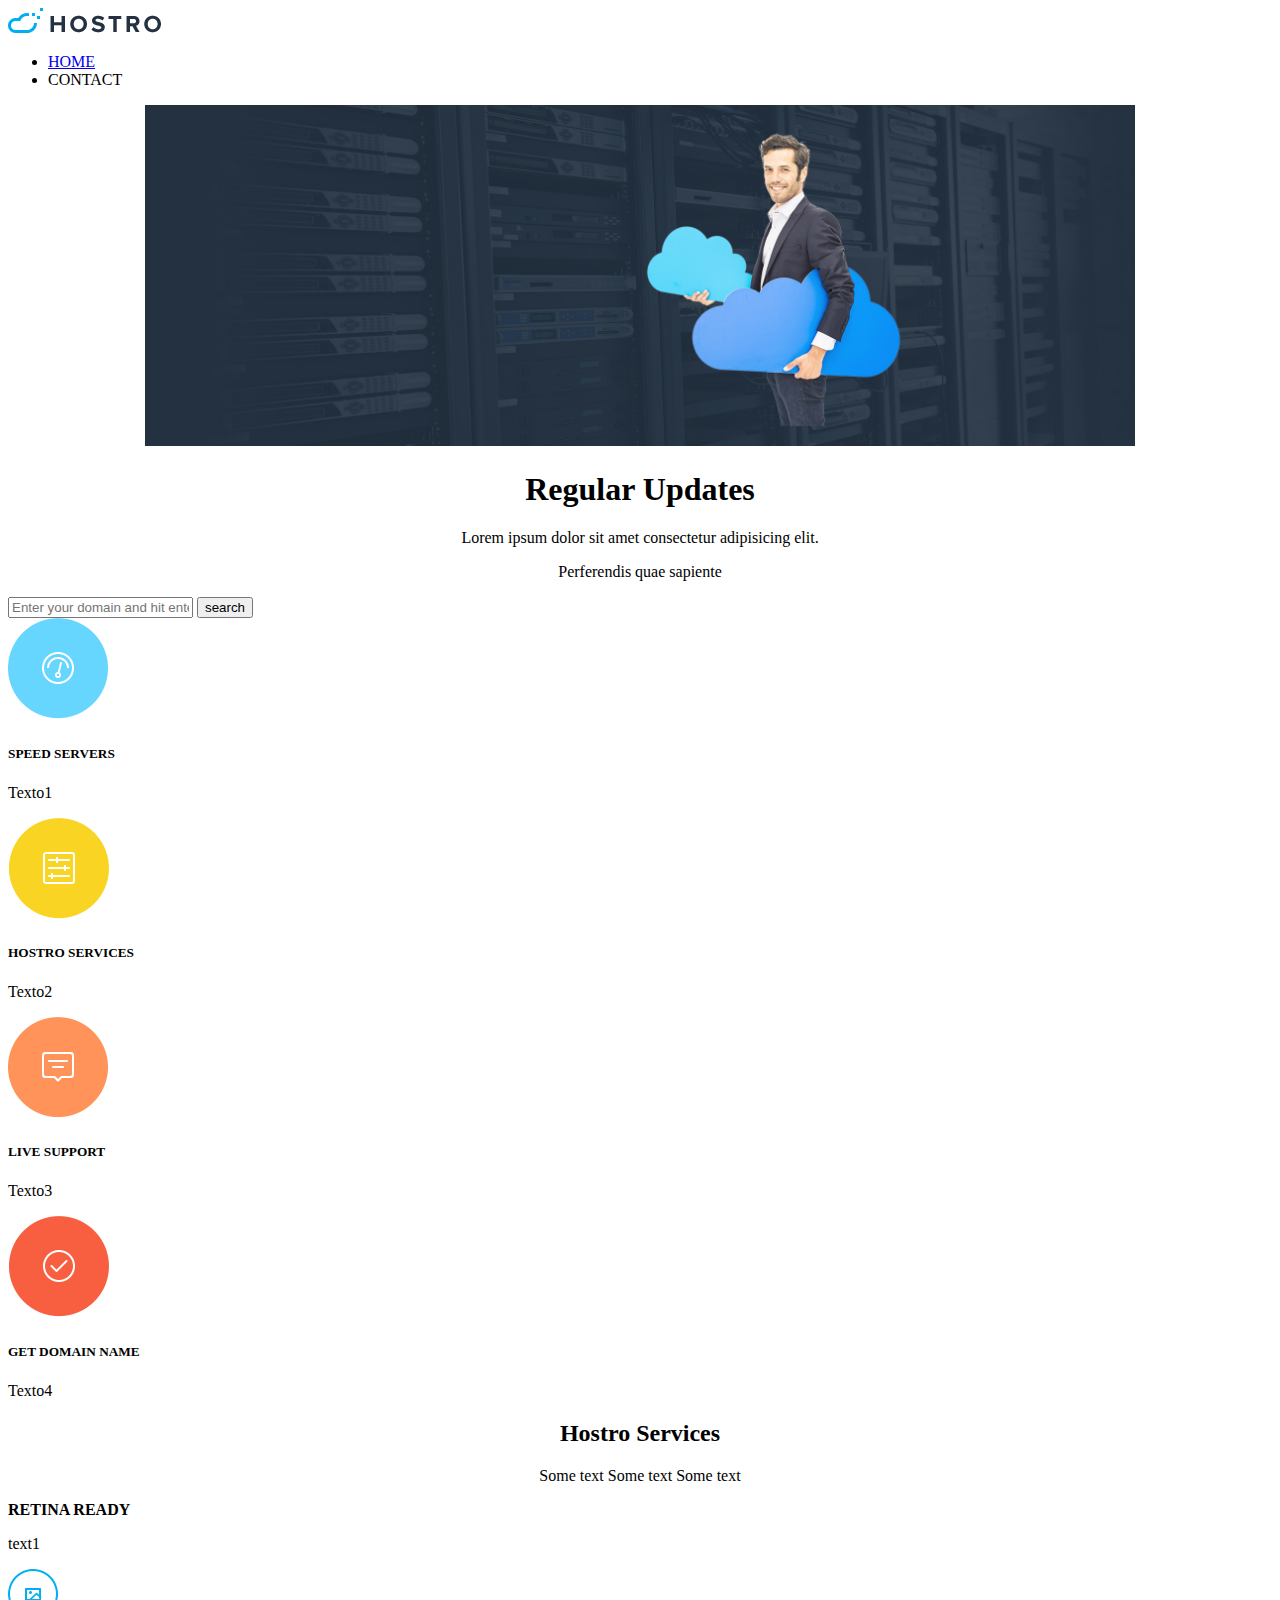
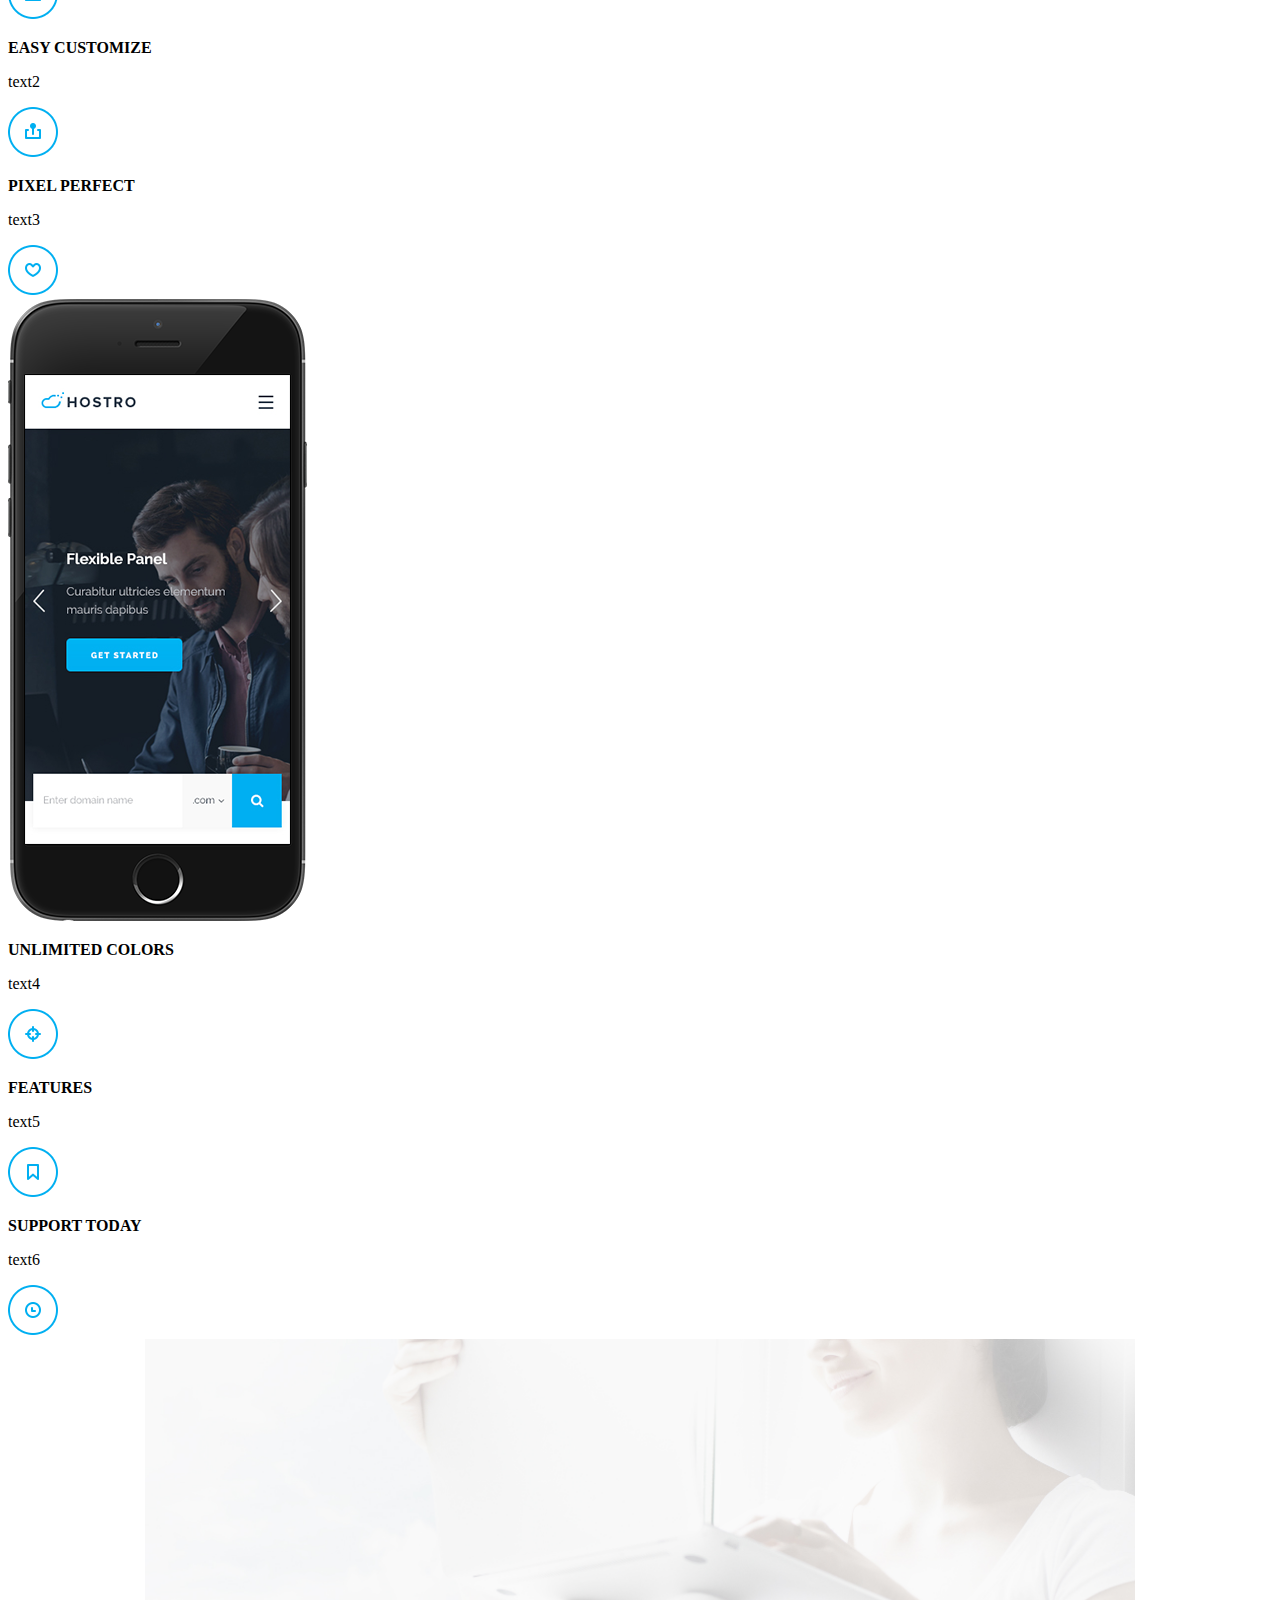
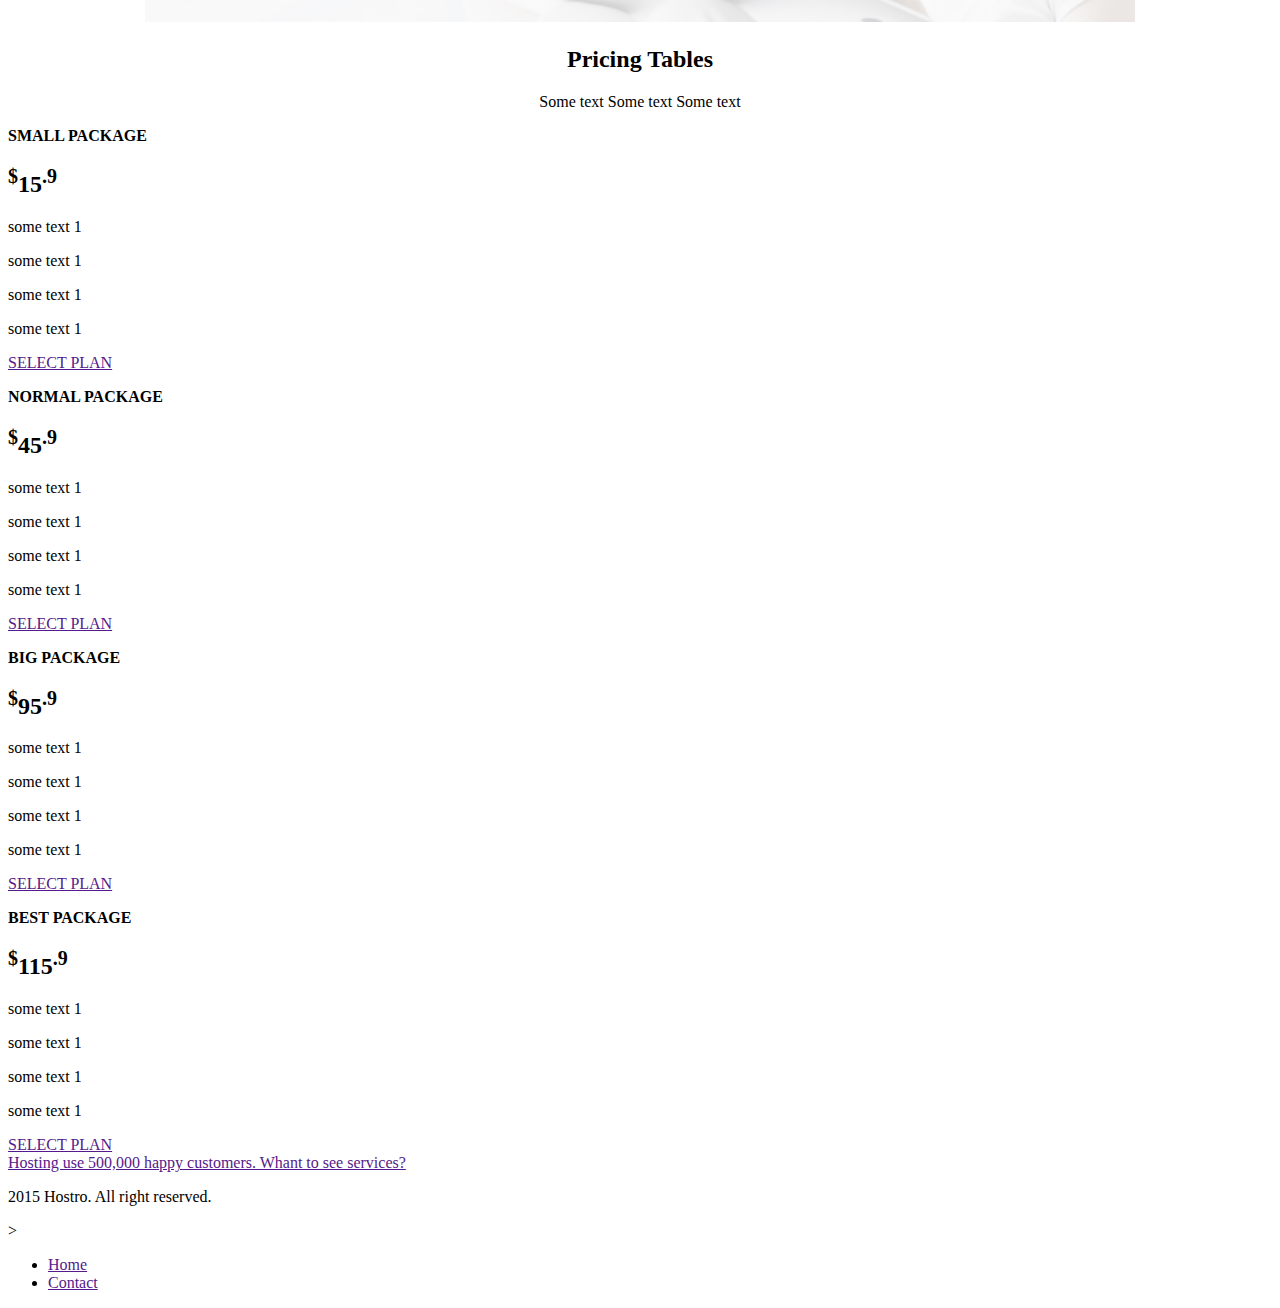
<file: index.html>
<!DOCTYPE html>
<html>
<head>
	<meta charset="UTF-8">
	<title>Trabajo Practico 2</title>
</head>
<body>
<!-- Top -->
	<header>
			<a href="index.html"><img src="images/header-logo.png" alt="Logo" target="_self"> </a>
			<nav>
				<ul>
				<li>
				<a href="index.html">HOME</a>
				</li>
				<li>
				<a href"contacto.html">CONTACT</a>	
				</li>
				</ul>
			</nav>
	</header>
	<main>
		<section align="center">
			<img src="images/indexbanner-bg3.jpg" alt="imagen principal" width="990px">
			<h1>Regular Updates</h1>
			<p>Lorem ipsum dolor sit amet consectetur adipisicing elit.</p>
			<p>Perferendis quae sapiente</p>
		</section>
		<section>
			<form action="search">
	                <input type="text" placeholder= "Enter your domain and hit enter">
	                <input type="submit" value="search">
	            </form>
		</section>
		<!--seccion cuatro elementos-->
		<section>
			<article>
				<img src="images/wid1.png" alt="Speed Servers">
				<h5>SPEED SERVERS</h5>
				<p>Texto1</p>
			</article>
			<article>
				<img src="images/wid2.png" alt="Hostro Services">
				<h5>HOSTRO SERVICES</h5>
				<p>Texto2</p>
			</article>
			<article>
				<img src="images/wid3.png" alt="Live Support">
				<h5>LIVE SUPPORT</h5>
				<p>Texto3</p>
			</article>
			<article>
				<img src="images/wid4.png" alt="Get Domain Name">
				<h5>GET DOMAIN NAME</h5>
				<p>Texto4</p>
			</article>
		</section>
	</main>
	<!--Seccion imagen celular-->
		<section>
			<article align="center"> 
				<h2>Hostro Services</h2>
				<p>Some text Some text Some text</p>
			</article>
			<article>
				<p><strong>RETINA READY</strong></p>
				<p>text1</p>
				<img src="images/ser1.png">
			</article>
			<article>
				<p><strong>EASY CUSTOMIZE</strong></p>
				<p>text2</p>
				<img src="images/ser2.png">
			</article>
			<article>
				<p><strong>PIXEL PERFECT</strong></p>
				<p>text3</p>
				<img src="images/ser3.png">
			</article>
			<article>
					<img src="images/iphone2.png" alt="Iphone">
			</article>
			<article>
				<p><strong>UNLIMITED COLORS</strong></p>
				<p>text4</p>
				<img src="images/ser4.png">
			</article>
			<article>
				<p><strong>FEATURES</strong></p>
				<p>text5</p>
				<img src="images/ser5.png">
			</article>
			<article>
				<p><strong>SUPPORT TODAY</strong></p>
				<p>text6</p>
				<img src="images/ser6.png">
			</article>
		</section>
		<!--Seccion 4 cajas-->
		<section>
			<article align="center"> 
				<img src="images/pricing-bg.jpg" width="990px" alt="Pricing Tables">
				<h2>Pricing Tables</h2>
				<p>Some text Some text Some text</p>
			</article>
			<article>
				<p><strong>SMALL PACKAGE</strong></p>
				<h2><sup>$</sup>15<sup>.9</sup></h2>
				<p> some text 1</p>
				<p> some text 1</p>
				<p> some text 1</p>
				<p> some text 1</p>
				<a href="">SELECT PLAN</a>
			</article>
			<article>
				<p><strong>NORMAL PACKAGE</strong></p>
				<h2><sup>$</sup>45<sup>.9</sup></h2>
				<p> some text 1</p>
				<p> some text 1</p>
				<p> some text 1</p>
				<p> some text 1</p>
				<a href="">SELECT PLAN</a>
			</article>
			<article>
				<p><strong>BIG PACKAGE</strong></p>
				<h2><sup>$</sup>95<sup>.9</sup></h2>
				<p> some text 1</p>
				<p> some text 1</p>
				<p> some text 1</p>
				<p> some text 1</p>
				<a href="">SELECT PLAN</a>
			</article>
			<article>
				<p><strong>BEST PACKAGE</strong></p>
				<h2><sup>$</sup>115<sup>.9</sup></h2>
				<p> some text 1</p>
				<p> some text 1</p>
				<p> some text 1</p>
				<p> some text 1</p>
				<a href="">SELECT PLAN</a>
			</article>
		</section>
		<!--seccion hosting-->
		<section>
			<article>
					<a href="" target="new"> Hosting use 500,000 happy customers. Whant to see services?</a>
			</article>
		</section>
		<!--Footer-->
	<footer>
		<p>2015 Hostro. All right reserved.</p>>
		<nav>
			<ul>
			<li>
			<a href="">Home</a>
			</li>
			<li>
			<a href=""> Contact </a>
			</li>
			</ul>
		</nav>
	</footer>

</body>
</html>
</file>
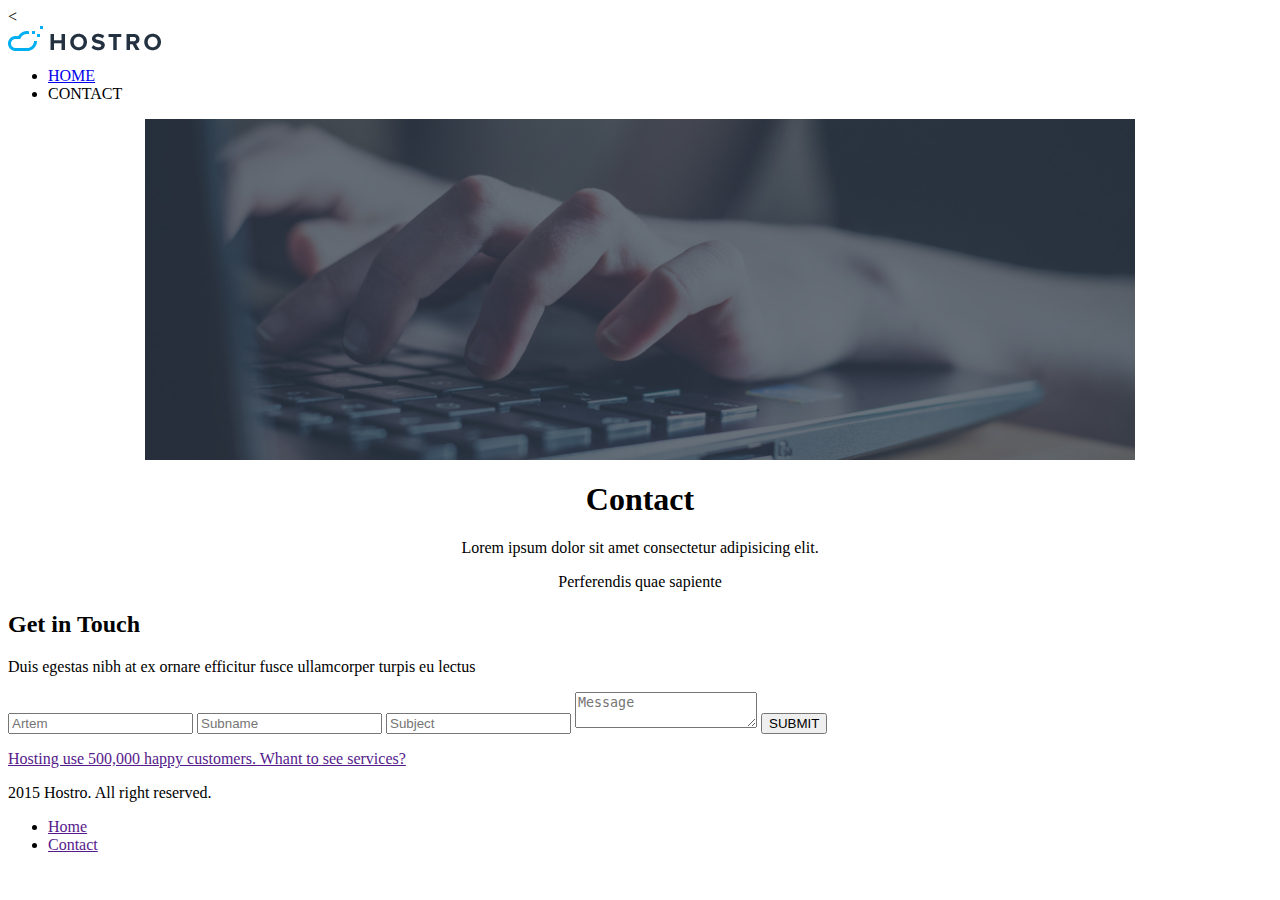
<file: contacto.html>
<<!DOCTYPE html>
<html>
<head>
	<meta charset="UTF-8">
	<title>Contacto</title>
</head>
<body>
	<header>
		<a href="index.html"><img src="images/header-logo.png" alt="Logo" target="_self"> </a>
			<nav>
				<ul>
				<li>
				<a href="index.html">HOME</a>
				</li>
				<li>
				<a href"contacto.html">CONTACT</a>	
				</li>
				</ul>
			</nav>
	</header>
	<section align="center">
			<img src="images/indexbanner-bg2.jpg" alt="imagen principal contacto" width="990px">
			<h1>Contact</h1>
			<p>Lorem ipsum dolor sit amet consectetur adipisicing elit.</p>
			<p>Perferendis quae sapiente</p>
		</section>
		<section>
			<h2>Get in Touch</h2>
			<p>Duis egestas nibh at ex ornare efficitur fusce ullamcorper turpis eu lectus</p>
			<form>
				<input type="text" placeholder="Artem"></input>
				<input type="text" placeholder="Subname"></input>
				<input type="text" placeholder="Subject"></input>
				<textarea placeholder="Message"></textarea>
				<input type="submit" value="SUBMIT"></input>
			</form>
		</section>
		<section>
			<article>
					<a href="" target="new"> Hosting use 500,000 happy customers. Whant to see services?</a>
			</article>
		</section>
		<!--Footer-->
	<footer>
		<p>2015 Hostro. All right reserved.</p>
		<nav>
			<ul>
			<li>
			<a href="">Home</a>
			</li>
			<li>
			<a href=""> Contact </a>
			</li>
			</ul>
		</nav>
	</footer>

</body>
</html>
</file>
